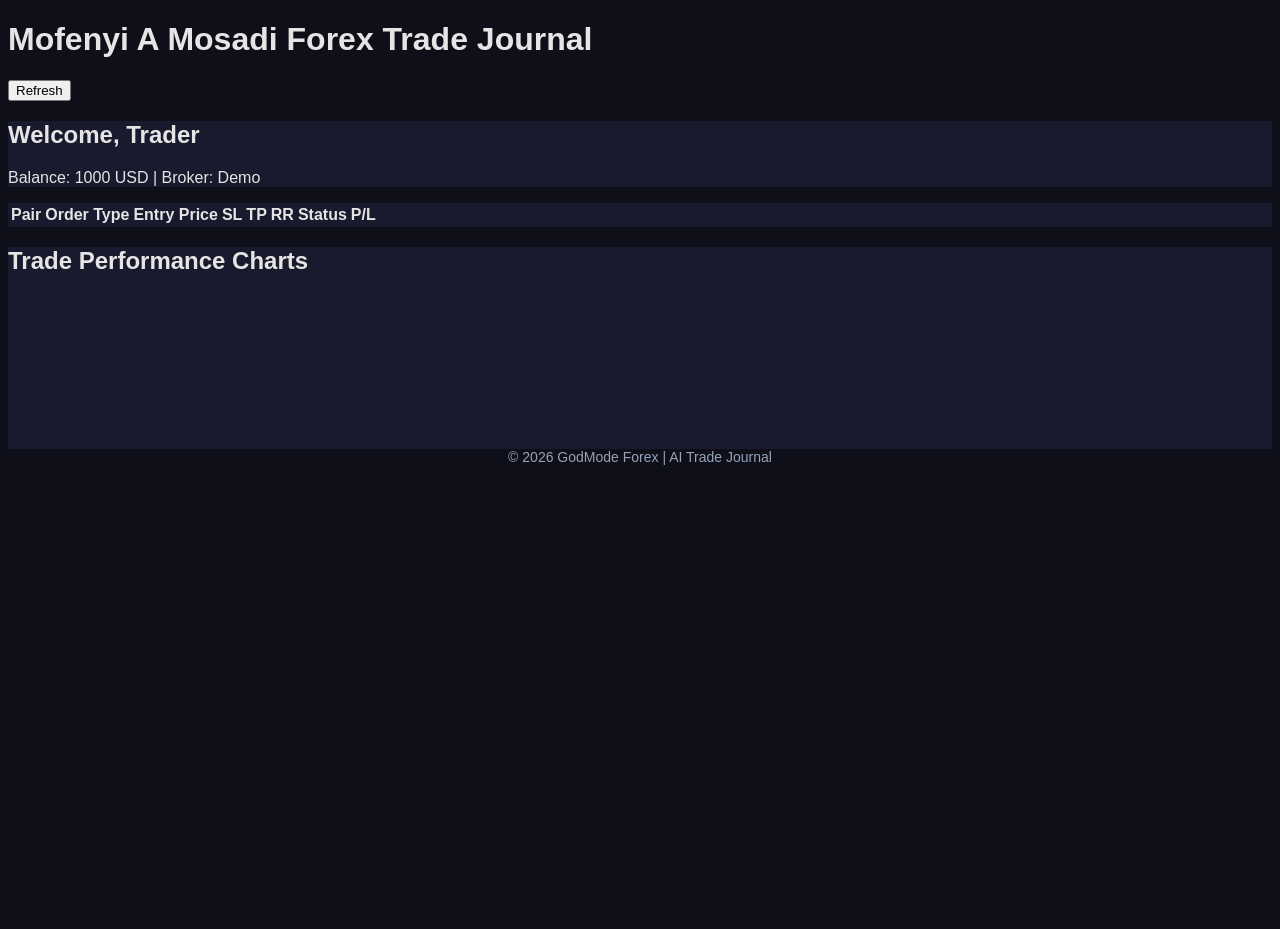
<file: journal.html>
<!DOCTYPE html>
<html lang="en">
<head>
  <meta charset="UTF-8">
  <meta name="viewport" content="width=device-width, initial-scale=1.0">
  <title>GodMode Forex Journal</title>
  <link href="css/style.css" rel="stylesheet">
</head>
<body class="bg-gray-900 text-white font-sans">

  <!-- Header -->
  <header class="p-6 flex justify-between items-center border-b border-gray-700">
    <h1 class="text-2xl font-bold text-cyan-400">Mofenyi A Mosadi Forex Trade Journal</h1>
    <button id="refreshJournal" class="px-4 py-2 bg-cyan-500 hover:bg-cyan-600 rounded transition">Refresh</button>
  </header>

  <!-- User Info -->
  <section class="p-6 bg-gray-800 rounded m-6">
    <h2 class="text-xl font-semibold mb-2">Welcome, <span id="userNameDisplay"></span></h2>
    <p>Balance: <span id="userBalance">0</span> USD | Broker: <span id="userBroker">N/A</span></p>
  </section>

  <!-- Trade Journal Table -->
  <section class="p-6 m-6 bg-gray-800 rounded shadow-lg overflow-x-auto">
    <table class="min-w-full table-auto text-left">
      <thead>
        <tr class="border-b border-gray-700">
          <th class="px-4 py-2">Pair</th>
          <th class="px-4 py-2">Order Type</th>
          <th class="px-4 py-2">Entry Price</th>
          <th class="px-4 py-2">SL</th>
          <th class="px-4 py-2">TP</th>
          <th class="px-4 py-2">RR</th>
          <th class="px-4 py-2">Status</th>
          <th class="px-4 py-2">P/L</th>
        </tr>
      </thead>
      <tbody id="tradeJournalBody">
        <!-- AI-populated trades will appear here -->
      </tbody>
    </table>
  </section>

  <!-- Trade Charts Placeholder -->
  <section class="p-6 m-6 bg-gray-800 rounded shadow-lg">
    <h2 class="text-xl font-semibold mb-4">Trade Performance Charts</h2>
    <div id="journalCharts" class="grid grid-cols-1 md:grid-cols-2 gap-6">
      <!-- Placeholder: AI-generated charts (profit, risk, winrate) -->
      <canvas id="profitChart" class="bg-gray-900 rounded p-2"></canvas>
      <canvas id="winrateChart" class="bg-gray-900 rounded p-2"></canvas>
    </div>
  </section>

  <!-- Footer -->
  <footer class="p-6 text-center text-gray-400 border-t border-gray-700">
    © 2026 GodMode Forex | AI Trade Journal
  </footer>

  <!-- Scripts -->
  <script src="js/utils.js"></script>
  <script src="js/main.js"></script>
  <script src="js/ui.js"></script>
  <script src="js/alerts.js"></script>
  <script>
    // Load user info from localStorage or ask at startup
    document.getElementById('userNameDisplay').innerText = localStorage.getItem('userName') || 'Trader';
    document.getElementById('userBalance').innerText = localStorage.getItem('userBalance') || '1000';
    document.getElementById('userBroker').innerText = localStorage.getItem('userBroker') || 'Demo';

    // Refresh journal button
    document.getElementById('refreshJournal').addEventListener('click', () => {
      window.dispatchEvent(new Event('updateJournal'));
    });

    // Event listener in main.js handles fetching AI signals and populating the table
  </script>
</body>
</html>
</file>
<file: css/style.css>
/* css/style.css */

/* Base styling */
body {
  font-family: 'Arial', sans-serif;
  background-color: #0f0f1a;
  color: #e5e5e5;
  min-height: 100vh;
}

/* Cards */
.bg-gray-800 {
  background-color: #1a1a2e;
}
.bg-gray-700 {
  background-color: #161626;
}
.text-gray-100 {
  color: #e5e5e5;
}
.text-gray-200 {
  color: #cbd5e1;
}
.text-gray-400 {
  color: #94a3b8;
}
.text-gray-500 {
  color: #6b7280;
}

/* Speedometer */
#speedometer {
  height: 1.5rem;
  background: linear-gradient(90deg, #4f46e5, #00ffd1);
  border-radius: 0.375rem;
  transition: width 0.5s ease-in-out;
}

/* Button hover */
button:hover {
  transform: scale(1.03);
  transition: all 0.2s ease-in-out;
}

/* Animations */
@keyframes pulse {
  0%, 100% { opacity: 1; }
  50% { opacity: 0.5; }
}

.animate-pulse {
  animation: pulse 1.5s infinite;
}

/* Alerts */
#alertContainer > div {
  opacity: 1;
  transform: translateX(0);
}

/* Input & select styling */
input, select {
  border: none;
  outline: none;
  transition: all 0.2s;
}
input:focus, select:focus {
  border: 1px solid #4f46e5;
  box-shadow: 0 0 10px rgba(79,70,229,0.5);
}

/* Footer */
footer {
  text-align: center;
  font-size: 0.875rem;
  color: #6b7280;
}

/* News cards */
#newsSection div {
  transition: all 0.2s;
}
#newsSection div:hover {
  transform: scale(1.02);
  box-shadow: 0 12px 25px rgba(79,70,229,0.5);
}

/* Responsive grid adjustments */
@media (max-width: 768px) {
  .grid-cols-2 {
    grid-template-columns: 1fr;
  }
}
</file>
